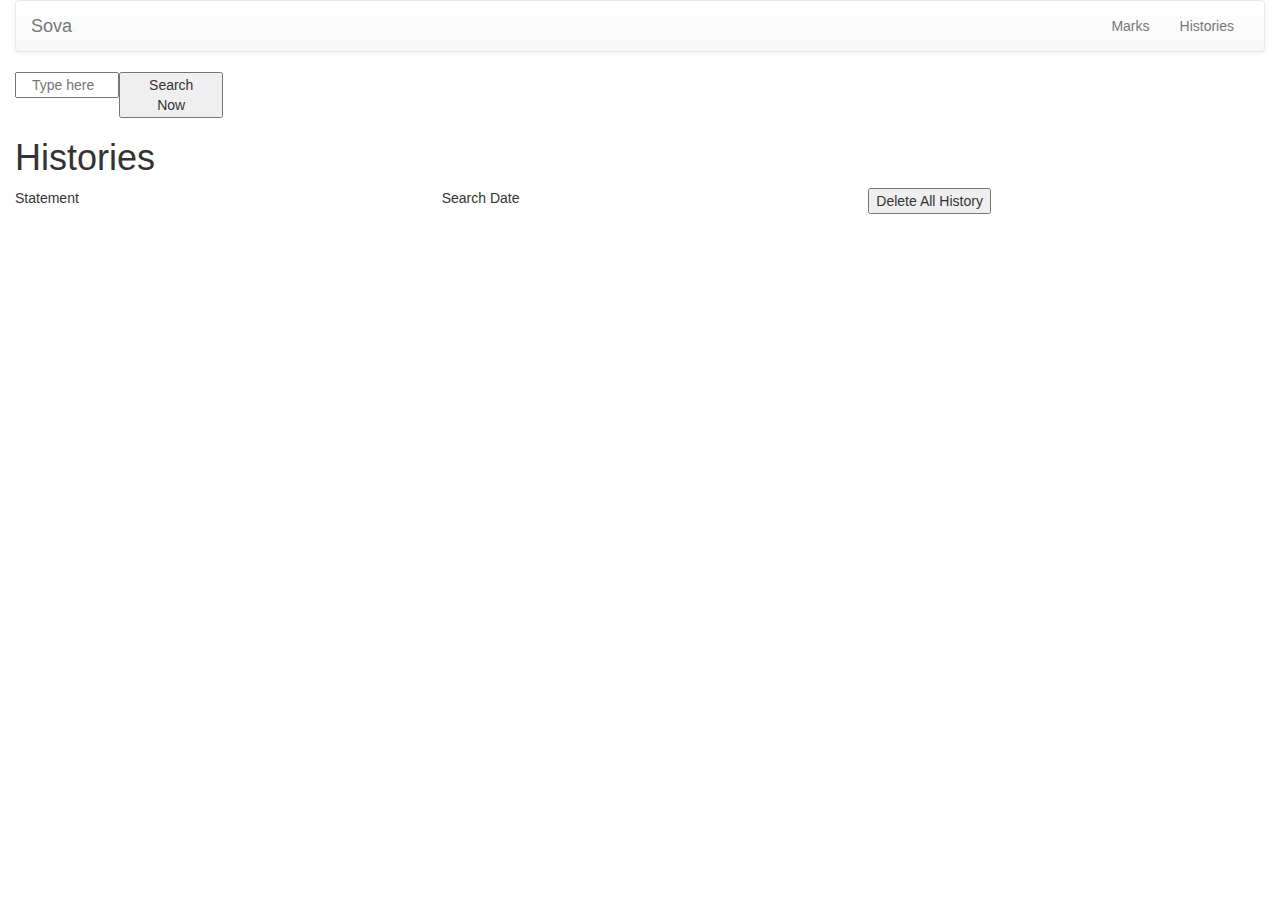
<file: WebServiceLayer/index.html>
﻿<!DOCTYPE html>
<html>
<head>
    <title></title>
    <meta charset="utf-8" />
    <link href="Content/bootstrap.min.css" rel="stylesheet" />
    <link href="Content/bootstrap-theme.min.css" rel="stylesheet" />
    <!--<link href="Content/site.css" rel="stylesheet" />-->
</head>
<body>
    <script data-main="scripts/main" src="scripts/lib/require.js"></script>
    <div class="container-fluid">
        <div data-bind="component: {name: menuComponent, params: {currentComponent: currentComponent,currentParams:currentParams}}"></div>
    </div>
    <div class="container-fluid">
        <div data-bind="component:  {name: currentComponent, params: currentParams}"></div>
    </div>

</body>
</html>
</file>
